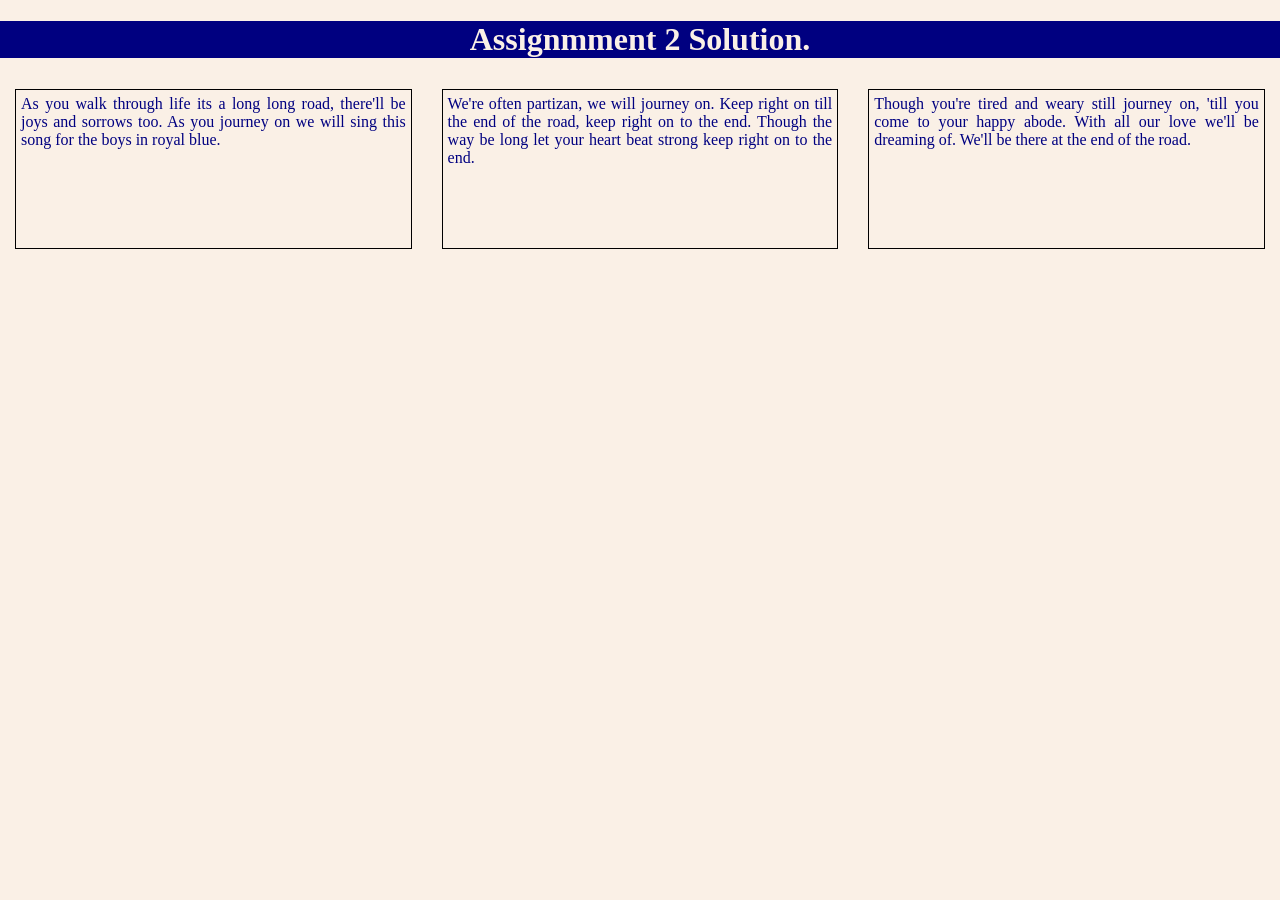
<file: mod-2-assignment/index.html>
<!DOCTYPE html>
<html lang="en">
<head>
<meta charset="utf-8">
<meta name="viewport" content="width=device-width, initial-scale=1">
<title>Assignment Mod 2 </title>
<link rel="stylesheet" type="text/css" href="mod2.css">
<style>
* {
	box-sizing: border-box;
	border:0;
	padding: 0;
	background-color: linen;
}
	
	
.row {
	width: 100%;
}
@media (min-width: 992px) {
	.col-lg-1, .col-lg-2, .col-lg-3, .col-lg-4, .col-lg-5, .col-lg-6, .col-lg-7, .col-lg-8, .col-lg-9, .col-lg-10, .col-lg-11, .col-lg-12 {
		float: left;
		/*border: 1px solid navy;*/
	}
	.col-lg-1 {
	width: 8.33%;
}
.col-lg-2 {
	width: 16.66%;
}
.col-lg-3 {
	width: 25%;
}
.col-lg-4 {
	width: 33.33%;
}
.col-lg-5 {
	width: 41.66%;
}
.col-lg-6 {
	width: 50%;
}
.col-lg-7 {
	width: 58.33%;
}
.col-lg-8 {
	width: 66.66%;
}
.col-lg-9 {
	width: 74.99%;
}
.col-lg-10 {
	width: 83.33%;
}
.col-lg-11 {
	width: 91.66%;
}
.col-lg-12 {
	width: 100%;
}
}
@media (min-width: 769px) and (max-width: 991px) {
	.col-md-1, .col-md-2, .col-md-3, .col-md-4, .col-md-5, .col-md-6, .col-md-7, .col-md-8, .col-md-9, .col-md-10, .col-md-11, .col-md-12 {
		float: left;
		/*border: 1px solid black;*/
	}

.col-md-1 {
	width: 8.33%;
}
.col-md-2 {
	width: 16.66%;
}
.col-md-3 {
	width: 25%;
}
.col-md-4 {
	width: 33.33%;
}
.col-md-5 {
	width: 41.66%;
}
.col-md-6 {
	width: 50%;
}
.col-md-7 {
	width: 58.33%;
}
.col-md-8 {
	width: 66.66%;
}
.col-md-9 {
	width: 74.99%;
}
.col-md-10 {
	width: 83.33%;
}
.col-md-11 {
	width: 91.66%;
}
.col-md-12 {
	width: 100%;
}
}
</style>
</head>
<body>

<h1 id="header">Assignmment 2 Solution.</h1>
<div class="row"></div>

<div class="col-lg-4 col-md-6"> 
	<p>As you walk through life its a long long road, there'll be joys and sorrows too. As you journey on we will sing this song for the boys in royal blue.</p></div>

	<div class="col-lg-4 col-md-6">
	<p>We're often partizan, we will journey on. Keep right on till the end of the road, keep right on to the end. Though the way be long let your heart beat strong keep right on to the end.</p></div>

<div class="col-lg-4 col-md-12">
	<p>Though you're tired and weary still journey on, 'till you come to your happy abode. With all our love we'll be dreaming of. We'll be there at the end of the road.</p></div>

</body>
</html>
</file>
<file: mod-2-assignment/mod2.css>
body {
		margin: 0px;
		display: block;
	}
		#header {
		text-align: center;
		margin-bottom: 15px;
		background-color: navy;
		color: linen;
	}
	p {
	float: left;
	border: 1px solid black;
	/*width: 96%;*/
	height: 160px;
	margin-left:15px;
	margin-right: 15px;
	background-color: linen;
	color: navy;
	padding: 5px;
	text-align: justify;
}
</file>
